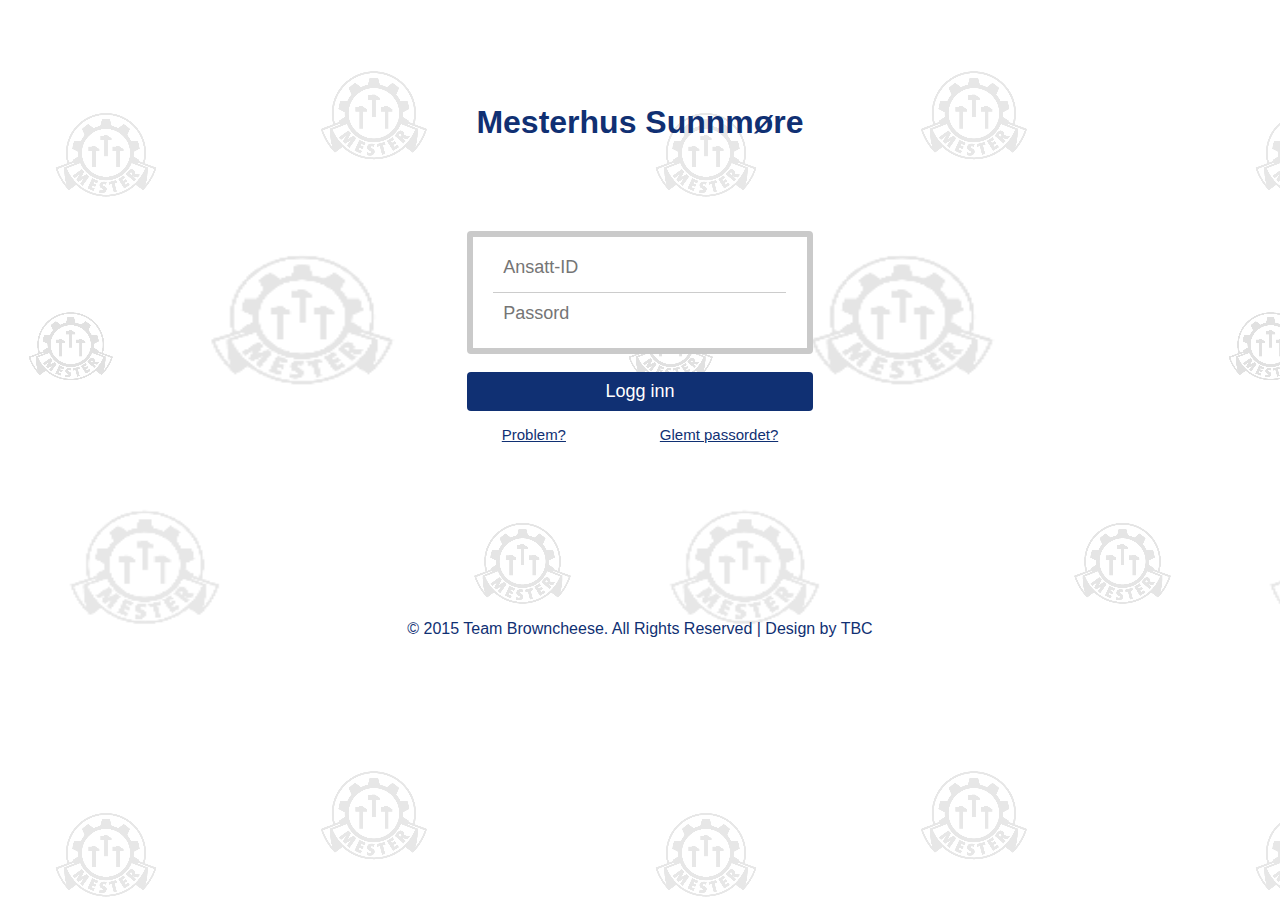
<file: CordovaApp/BlankCordovaApp1/bld/Ripple/iOS/Debug/index.html>
﻿<!DOCTYPE html>
<html>
<head>
    <meta charset="utf-8" />

    
    <meta http-equiv="Content-Security-Policy" content="default-src 'self' data: gap: https://ssl.gstatic.com 'unsafe-eval'; style-src 'self' 'unsafe-inline'; media-src *">
    
    <title>Timeregister Tømrerservice</title>
    
    <link href="css/index.css" rel="stylesheet" type="text/css" media="all" />
    
    <meta name="viewport" content="width=device-width, initial-scale=1, maximum-scale=1">
    <meta name="keywords" content="Logical Login Form Responsive, Login form web template, Sign up Web Templates, Flat Web Templates, Login signup Responsive web template, Smartphone Compatible web template, free webdesigns for Nokia, Samsung, LG, SonyErricsson, Motorola web design" />
    <!--
    <link href='//fonts.googleapis.com/css?family=Droid+Sans:400,700' rel='stylesheet' type='text/css'>
     -->

   
</head>
<body>
    <div class="head">
        <div class="head-text">
            <h1>Mesterhus Sunnmøre</h1>
        </div>
        <div class="login">
            <div class="login-form">
                <form>
                    <input type="text" class="Login" placeholder="Ansatt-ID" required="" />
                    <input type="password" class="password" placeholder="Passord" required="" />
                </form>
            </div>
            <input type="submit" value="Logg inn" />
            <ul>
                <li><a href="#">Problem?</a></li>
                <li><a href="#">Glemt passordet?</a></li>
                <div class="clear"></div>
            </ul>
        </div>
    </div>
    <div class="footer">
        <p>© 2015 Team Browncheese. All Rights Reserved | Design by TBC </p>
    </div>



    <script src="cordova.js"></script>
    <script src="scripts/platformOverrides.js"></script>

    <script src="scripts/index.js"></script>
</body>
</html>
</file>
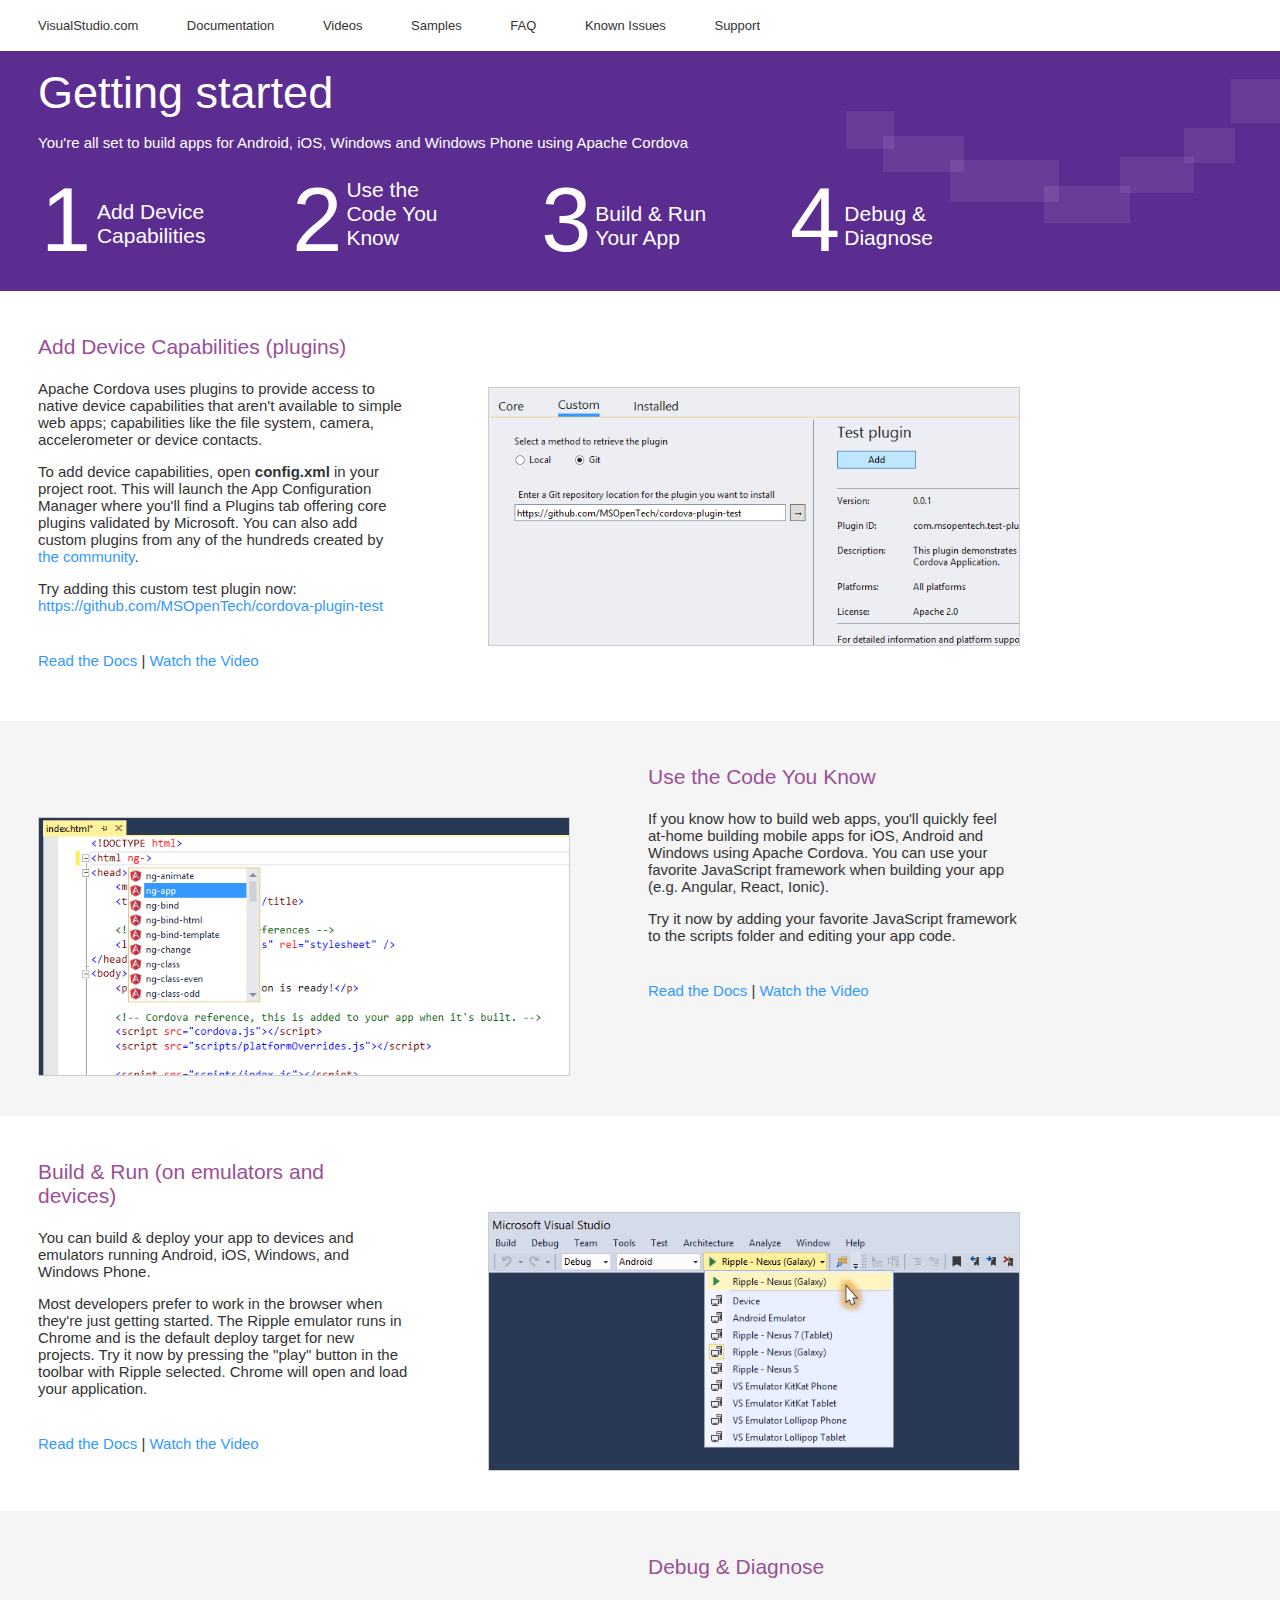
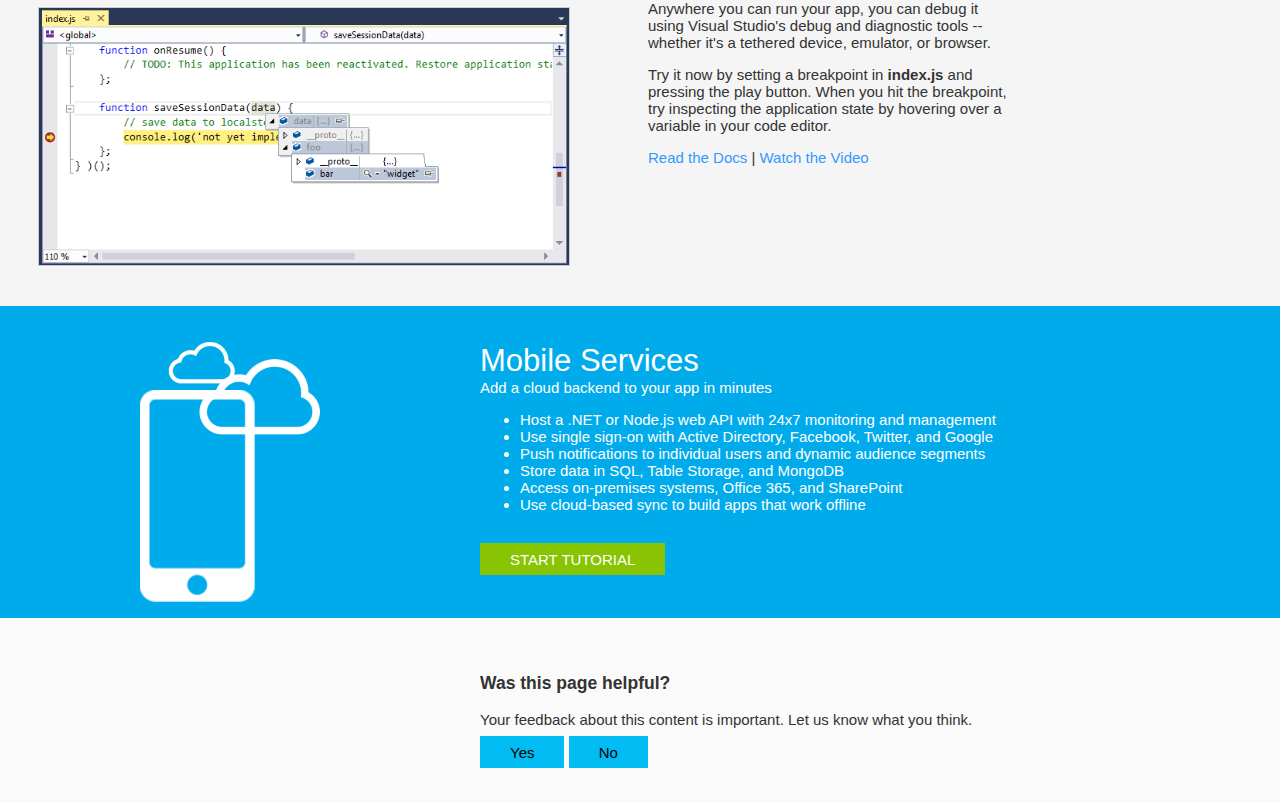
<file: CordovaApp/BlankCordovaApp1/Project_Readme.html>
<!DOCTYPE html>
<html>
<head>
	<title>Getting started with Visual Studio Tools for Apache Cordova</title>
	<style type="text/css">
		.startpage 			{ margin: 0; font: 15px 'Segoe UI', tahoma, arial, helvetica, sans-serif; text-align: left; min-width: 980px; color: #333; }

		a:link				{ text-decoration: none; color: #3399ff; }
		a:visited			{ text-decoration: none; }


		.nav 				{ font-size: 13px; display: block; margin: 0; padding: 18px 38px}
		.nav a				{ display: inline-block; text-align: left; padding-left: 45px; }
		.nav a:first-child	{ padding-left: 0px; }
		.nav a:link			{ text-decoration: none; color: #333; }
		.nav a:hover		{ color: #9b4f96; }


		.hero 				{ background-color: #5C2D91; color: #FFFFFF; padding: 16px 38px 16px; 
							  background-repeat: no-repeat;
							  background-image: url([data-uri]) }
		.hero > h1			{ font-size: 45px; font-weight: normal; margin: 0; padding: 0; }
		.hero > h2			{ font-size: 15px; font-weight: normal; margin: 15px 0; padding: 0; }

		.hero table			{ width: 1000px; margin: 10px 0 0 0; }
		.hero tr 			{ vertical-align: top; }

		.step a				{ color: white; font-size: 21px; }
		.step .snum			{ font-size: 90px; display: inline-block; }
		.step .jumplink		{ display: inline-block; width: 125px; vertical-align: super; }


		.pagewrap			{ margin: 0 auto 0 0; padding: 44px 38px 37px 38px; clear: both; overflow-x: hidden; }		
		.pagewrap.altbg		{ background-color: #F5F5F5; }

		.restricted			{ width: 980px; }

		.stepcontent		{ margin: 0; width: 370px; float: left; }
		.stepcontent > h2	{ font-size: 21px; font-weight: normal; margin: 0 0 21px 0; padding: 0; color: #9b4f96; }

		.stepcontent .moreinfo 	{ margin-top: 38px; }

		.stepimage 			{ width: 530px; float: right; }
		.stepimage img 		{ width: 530px; height: 257px; margin-top: 52px; border: 1px solid #ccc; }
		
		.altbg .stepcontent { float: right; }
		.altbg .stepimage   { float: left; }


		.sidekick			{ padding: 37px 33px 43px 480px; margin: 0; background-color: #00ABEC; color: #FFFFFF;
							  background-position: 140px 36px; 
							  background-repeat: no-repeat;
							  background-image: url([data-uri]) }
		.sidekick > h2		{ font-size: 31px; font-weight: normal; margin: 0; padding: 0; }
		.cpsloal > h3		{ font-size: 21px; font-weight: normal; margin: 48px 0 0 0; padding: 0; }
		.cpsloal p.alatsea	{ margin: 0; }
		
		.sidekick p 		{ margin-top: 0px; }
		.sidekick a 		{ padding: 0.5em 2em; background-color: #89c402; color: white; margin-top: 15px;  margin-right: 7px; text-transform: uppercase; display: inline-block; }
		.sidekick a:hover	{ background-color: #6A9800; }

		.feedbackhero 			{ padding: 37px 33px 43px 480px; background-color: #FAFAFA; }
		.feedbackhero a 		{ padding: 0.5em 2em; background-color: #00bcf2; color: black; margin-top: 2em; }
		.feedbackhero a:hover	{ background-color: black; color: white; }

	</style>
</head>
<body class="startpage">
	<div class="nav">
			<a target="_blank" href="http://go.microsoft.com/fwlink/?LinkID=533110">VisualStudio.com</a>
			<a target="_blank" href="http://go.microsoft.com/fwlink/?LinkID=533111">Documentation</a>
			<a target="_blank" href="http://go.microsoft.com/fwlink/?LinkID=533112">Videos</a>
			<a target="_blank" href="http://go.microsoft.com/fwlink/?LinkID=533113">Samples</a>
			<a target="_blank" href="http://go.microsoft.com/fwlink/?LinkID=533114">FAQ</a>
			<a target="_blank" href="http://go.microsoft.com/fwlink/?LinkID=533115">Known Issues</a>
			<a target="_blank" href="http://go.microsoft.com/fwlink/?LinkID=533116">Support</a>
	</div>
	<div class="hero">
		<h1>Getting started</h1>
		<h2>You're all set to build apps for Android, iOS, Windows and Windows Phone using Apache Cordova</h2>
		<table>
			<tr>
				<td class="step">
					<a href="#add_device_capabilities">
						<span class="snum">1 </span>
						<span class="jumplink">Add Device Capabilities</span>
					</a>
				</td>
				<td class="step">
					<span class="shadow"></span>
					<span class="snum">2 </span>
					<span class="jumplink"><a href="#edit_code">Use the Code You Know</a></span>
				</td>
				<td class="step">
					<span class="shadow"></span>
					<span class="snum">3 </span>
					<span class="jumplink"><a href="#build_and_run">Build &amp; Run Your App</a></span>
				</td>
				<td class="step">
					<span class="shadow"></span>
					<span class="snum">4 </span>
					<span class="jumplink"><a href="#debug_and_diagnose">Debug &amp; Diagnose</a></span>
				</td>
			</tr>
		</table>
	</div>


	<div class="pagewrap">
		<div class="restricted">
			<div class="stepcontent">
				<h2 id="add_device_capabilities">Add Device Capabilities (plugins)</h2>
				<p>Apache Cordova uses plugins to provide access to native device capabilities that aren't available to simple web apps; capabilities like the file system, camera, accelerometer or device contacts.</p>
				<p>To add device capabilities, open <strong>config.xml</strong> in your project root. This will launch the App Configuration Manager where you'll find a Plugins tab offering core plugins validated by Microsoft.  You can also add custom plugins from any of the hundreds created by <a target="_blank" href="http://go.microsoft.com/fwlink/?LinkID=533117">the community</a>. </p>

				<p>Try adding this custom test plugin now: <a target="_blank" href="http://go.microsoft.com/fwlink/?LinkID=533118">https://github.com/MSOpenTech/cordova-plugin-test</a></p>


				<p class="moreinfo"><a target="_blank" href="http://go.microsoft.com/fwlink/?LinkID=533119">Read the Docs</a> | <a target="_blank" href="http://go.microsoft.com/fwlink/?LinkID=533120">Watch the Video</a></p>
			</div>
			<div class="stepimage">
				<img width='685' height='332' title='' alt='' src='[data-uri]'>
			</div>
		</div>	
	</div>

	<div class="pagewrap altbg">
		<div class="restricted">
			<div class="stepcontent">
				<h2 id="edit_code">Use the Code You Know</h2>
				<p>If you know how to build web apps, you'll quickly feel at-home building mobile apps for iOS, Android and Windows using Apache Cordova. You can use your favorite JavaScript framework when building your app (e.g. Angular, React, Ionic).</p>
				<p>Try it now by adding your favorite JavaScript framework to the scripts folder and editing your app code.</p>
				<p class="moreinfo"><a target="_blank" href="http://go.microsoft.com/fwlink/?LinkID=533121">Read the Docs</a> | <a target="_blank" href="http://go.microsoft.com/fwlink/?LinkID=533122">Watch the Video</a></p>
			</div>
			<div class="stepimage">
				<img width='685' height='332' title='' alt='' src='[data-uri]'>
			</div>
		</div>
	</div>

	<div class="pagewrap">
		<div class="restricted">
			<div class="stepcontent">
				<h2 id="build_and_run">Build &amp; Run (on emulators and devices)</h2>
				<p>You can build &amp; deploy your app to devices and emulators running Android, iOS, Windows, and Windows Phone.</p>
				<p>Most developers prefer to work in the browser when they're just getting started. The Ripple emulator runs in Chrome and is the default deploy target for new projects. Try it now by pressing the "play" button in the toolbar with Ripple selected. Chrome will open and load your application.</p>
				
				<p class="moreinfo"><a target="_blank" href="http://go.microsoft.com/fwlink/?LinkID=533123">Read the Docs</a> | <a target="_blank" href="http://go.microsoft.com/fwlink/?LinkID=533124">Watch the Video</a></p>
			</div>
			<div class="stepimage">
				<img width='685' height='332' title='' alt='' src='[data-uri]'>
			</div>
		</div>
	</div>

	<div class="pagewrap altbg">
		<div class="restricted">
			<div class="stepcontent">
				<h2 id="debug_and_diagnose">Debug &amp; Diagnose</h2>
				<p>Anywhere you can run your app, you can debug it using Visual Studio's debug and diagnostic tools -- whether it's a tethered device, emulator, or browser.</p>
				<p>Try it now by setting a breakpoint in <strong>index.js</strong> and pressing the play button.  When you hit the breakpoint, try inspecting the application state by hovering over a variable in your code editor.</p>
				<p><a target="_blank" href="http://go.microsoft.com/fwlink/?LinkID=533125">Read the Docs</a> | <a target="_blank" href="http://go.microsoft.com/fwlink/?LinkID=533126">Watch the Video</a></p>
			</div>
			<div class="stepimage">
				<img width='685' height='332' title='' alt='' src='[data-uri]'>
			</div>
		</div>
	</div>

	<div class="sidekick cpsloal">
		<h2>Mobile Services</h2>
		<p>Add a cloud backend to your app in minutes</p>
		<ul>
			<li>Host a .NET or Node.js web API with 24x7 monitoring and management</li>
			<li>Use single sign-on with Active Directory, Facebook, Twitter, and Google</li>
			<li>Push notifications to individual users and dynamic audience segments</li>
			<li>Store data in SQL, Table Storage, and MongoDB</li>
			<li>Access on-premises systems, Office 365, and SharePoint</li>
			<li>Use cloud-based sync to build apps that work offline</li>
		</ul>
		<a target="_blank" href="http://go.microsoft.com/fwlink/?LinkID=533127">Start Tutorial</a>
	</div>


	<div class="feedbackhero">
		<h3>Was this page helpful?</h3>
		<p class="alatsea">Your feedback about this content is important. Let us know what you think.</p>
		<a target="_blank" href="http://go.microsoft.com/fwlink/?LinkID=533128">Yes</a>
		<a target="_blank" href="http://go.microsoft.com/fwlink/?LinkID=533129">No</a>
	</div>


</body>
</html>
</file>
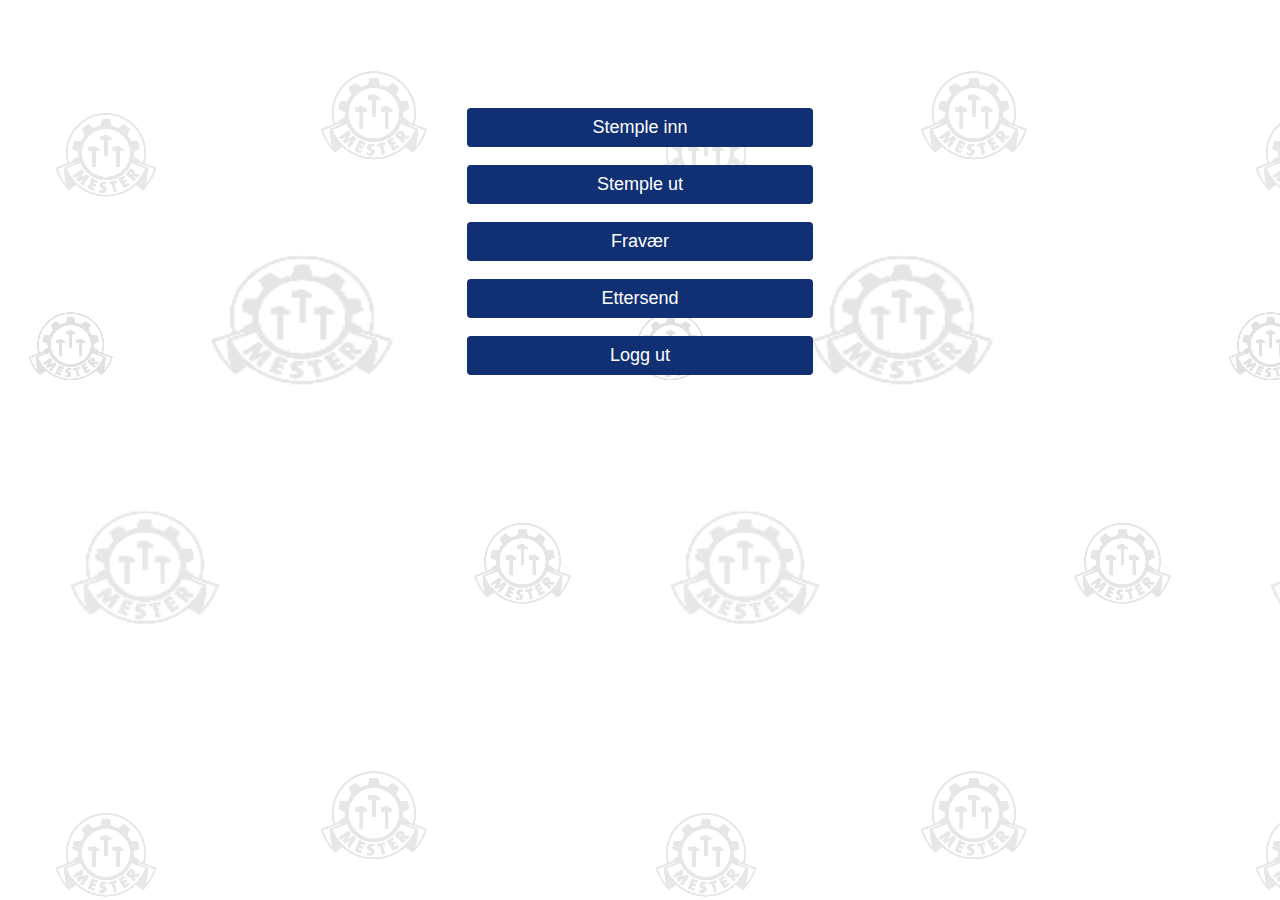
<file: CordovaApp/BlankCordovaApp1/bld/Ripple/iOS/Debug/hovedmeny.html>
﻿<!DOCTYPE html>

<html>
<head>
    <meta charset="utf-8" />
    <link href="css/index.css" rel="stylesheet" type="text/css" media="all" />

    <meta name="viewport" content="width=device-width, initial-scale=1, maximum-scale=1">
    <meta name="keywords" content="Logical Login Form Responsive, Login form web template, Sign up Web Templates, Flat Web Templates, Login signup Responsive web template, Smartphone Compatible web template, free webdesigns for Nokia, Samsung, LG, SonyErricsson, Motorola web design" />

    <title>Hovedmeny</title>
</head>

<body>
    

    <div class="login">
       
        <input type="submit" value="Stemple inn" />
        <input type="submit" value="Stemple ut" />
        <input type="submit" value="Fravær" />
        <input type="submit" value="Ettersend" />
        <input type="submit" value="Logg ut" />
       
    </div>
    


</body>
</html>
</file>
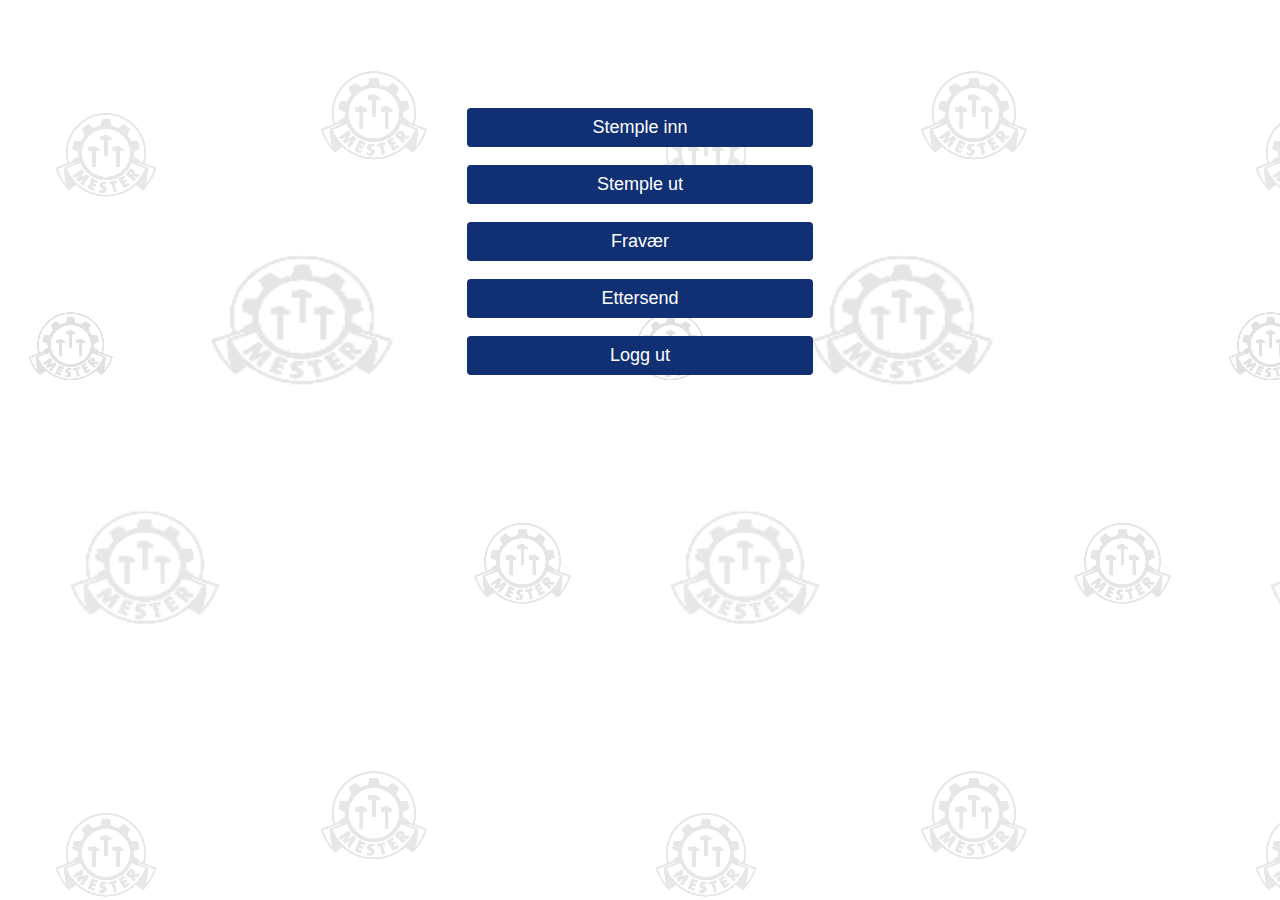
<file: CordovaApp/BlankCordovaApp1/bld/Windows-x64/Debug/www/hovedmeny.html>
﻿<!DOCTYPE html>

<html>
<head>
    <meta charset="utf-8" />
    <link href="css/index.css" rel="stylesheet" type="text/css" media="all" />

    <meta name="viewport" content="width=device-width, initial-scale=1, maximum-scale=1">
    <meta name="keywords" content="Logical Login Form Responsive, Login form web template, Sign up Web Templates, Flat Web Templates, Login signup Responsive web template, Smartphone Compatible web template, free webdesigns for Nokia, Samsung, LG, SonyErricsson, Motorola web design" />

    <title>Hovedmeny</title>
</head>

<body>
    

    <div class="login">
       
        <input type="submit" value="Stemple inn" />
        <input type="submit" value="Stemple ut" />
        <input type="submit" value="Fravær" />
        <input type="submit" value="Ettersend" />
        <input type="submit" value="Logg ut" />
       
    </div>
    


    <script src="cordova.js"></script>
    <script src="scripts/platformOverrides.js"></script>

    <script src="scripts/index.js"></script>

</body>
</html>
</file>
<file: CordovaApp/BlankCordovaApp1/bld/Ripple/iOS/Debug/css/index.css>
﻿
html,body,div,span,applet,object,iframe,h1,h2,h3,h4,h5,h6,p,blockquote,pre,a,abbr,acronym,address,big,cite,code,del,dfn,em,img,ins,kbd,q,s,samp,small,strike,strong,sub,sup,tt,var,b,u,i,dl,dt,dd,ol,nav ul,nav li,fieldset,form,label,legend,table,caption,tbody,tfoot,thead,tr,th,td,article,aside,canvas,details,embed,figure,figcaption,footer,header,hgroup,menu,nav,output,ruby,section,summary,time,mark,audio,video{margin:0;padding:0;border:0;font-size:100%;font:inherit;vertical-align:baseline;}
article, aside, details, figcaption, figure,footer, header, hgroup, menu, nav, section {display: block;}
ol,ul{list-style:none;margin:0;padding:0;}
blockquote,q{quotes:none;}
blockquote:before,blockquote:after,q:before,q:after{content:'';content:none;}
table{border-collapse:collapse;border-spacing:0;}

a{text-decoration:none;}
.txt-rt{text-align:right;}/* text align right */
.txt-lt{text-align:left;}/* text align left */
.txt-center{text-align:center;}/* text align center */
.float-rt{float:right;}/* float right */
.float-lt{float:left;}/* float left */
.clear{clear:both;}/* clear float */
.pos-relative{position:relative;}/* Position Relative */
.pos-absolute{position:absolute;}/* Position Absolute */
.vertical-base{	vertical-align:baseline;}/* vertical align baseline */
.vertical-top{	vertical-align:top;}/* vertical align top */
.underline{	padding-bottom:5px;	border-bottom: 1px solid #eee; margin:0 0 20px 0;}/* Add 5px bottom padding and a underline */
nav.vertical ul li{	display:block;}/* vertical menu */
nav.horizontal ul li{	display: inline-block;}/* horizontal menu */
img{max-width:100%;}


body {background: url(../images/banner-3.png);
      font-family: 'Droid Sans', sans-serif;
      font-size: 100%;
}

.head {
    padding: 8em 0px 3em 0px;
}
.head-text h1{
	font-size: 32px;
	font-weight: 600;
	color: rgb(16, 48, 115);
	text-align: center;
	margin: 0;
}
.login {
    width: 22%;
    margin: 7% auto 0;
}
.login-form {
    background: #fff;
    padding: 10px 20px 10px 20px;
    border: 6px solid rgb(202, 202, 202);
    border-radius: 4px;
	-webkit-border-radius: 4px;
	-moz-border-radius: 4px;
	
}
.login input[type="text"], .login input[type="password"] {
    outline: none;
    font-size: 18px;
    color: #000;
    padding: 10px 10px 14px 10px;
    margin: 0;
    width: 93.9%;
    border: none;
    -webkit-appearance: none;

}
.login input[type="text"] {
	border-bottom: 1px solid #ccc;
}
.login input[type="submit"] {
    font-size: 18px;
    color: #fff;
    background: rgb(16, 48, 115);
    border: none;
    outline: none;
    cursor: pointer;
    width: 100%;
    border-radius: 4px;
	-webkit-border-radius: 4px;
	-moz-border-radius: 4px;
	
    padding: 9px 0px;
    margin-top: 18px;
}
.login input[type="submit"]:hover{
	background: rgb(221, 4, 43);
	transition: 0.5s all ease;
	-webkit-transition: 0.5s all ease;
	-moz-transition: 0.5s all ease;
	-o-transition: 0.5s all ease;
	
}
.login ul {
    padding: 0;
    margin: 15px auto 0;
    width: 80%;
}
.login ul li{
	list-style:none;
	display:inline-block;
}
.login ul li:nth-child(1){
	float:left;
}
.login ul li:nth-child(2){
	float:right;
}
.login ul li a{
	color:rgb(16, 48, 115);
	font-size:15px;
	text-decoration:underline;
}
.login ul li a:hover{
	text-decoration:none;
	color:rgb(221, 4, 43);
}
.footer {
    margin-top: 11%;
    text-align: center;
}
.footer p{
	font-size:16px;
	color:rgb(16, 48, 115);
}
.footer p a{
	color:rgb(16, 48, 115);
}
.footer p a:hover{
	color:rgb(93, 51, 0);
}


@media(max-width:1440px){
.login {
    width: 24%;
}
.login input[type="text"], .login input[type="password"] {
    width: 93%;
}
}
@media(max-width:1366px){
.footer {
    margin-top: 8%;
}
.head {
    padding: 6em 0px 3em 0px;
}
.login input[type="text"], .login input[type="password"] {
    width: 92.8%;
}
}
@media(max-width:1280px){
.login {
    width: 27%;
}
.head {
    padding: 6.5em 0px 3em 0px;
}
.footer {
    margin-top: 10%;
}
}
@media(max-width:1024px){
.head-text h1 {
    font-size: 29px;
}
.login {
	width: 31%;
    margin: 12% auto 0;
}
.footer {
    margin-top: 17%;
}
.login input[type="text"], .login input[type="password"] {
    width: 92.7%;
}
}
@media(max-width:768px){
.head-text h1 {
    font-size: 27px;
}
.login {
    width: 39%;
}
.head {
    padding: 8.5em 0px 3em 0px;
}
.footer {
    margin-top: 26%;
}
.login input[type="text"], .login input[type="password"] {
    font-size: 16px;
    width: 92.2%;
}
}
@media(max-width:640px){
.head-text h1 {
    font-size: 25px;
}
.login-form {
    border: 5px solid rgb(202, 202, 202);
}
.login {
    width: 46%;
}
.login input[type="text"], .login input[type="password"] {
    width: 92%;
}
.footer p {
    font-size: 15px;
}
.footer {
    margin-top: 18%;
}
}
@media(max-width:480px){
.footer {
    margin-top: 41%;
}
.footer p {
    font-size: 14px;
}
.login {
    width: 58%;
}
.login input[type="submit"] {
    font-size: 16px;
    margin-top: 15px;
}
.login ul li a {
    font-size: 14px;
}
.login ul {
    width: 88%;
}
.login input[type="text"], .login input[type="password"] {
    font-size: 15px;
}
.login-form {
    padding: 10px 13px 10px 13px;
}
.head-text h1 {
    font-size: 22px;
}
}
@media(max-width:320px){
.head-text h1 {
    font-size: 18px;
}
.login input[type="text"], .login input[type="password"] {
    font-size: 14px;
    padding: 10px 10px 10px 10px;
}
.login {
    width: 78%;
}
.login input[type="submit"] {
    font-size: 14px;
    margin-top: 13px;
    padding: 7px 0px;
}
.login ul li a {
    font-size: 13px;
}
.footer p {
    line-height: 1.6em;
}
.footer {
    margin-top: 12%;
}
.head {
    padding: 4.5em 0px 3em 0px;
}
}
</file>
<file: CordovaApp/BlankCordovaApp1/bld/Windows-x64/Debug/www/css/index.css>
﻿
html,body,div,span,applet,object,iframe,h1,h2,h3,h4,h5,h6,p,blockquote,pre,a,abbr,acronym,address,big,cite,code,del,dfn,em,img,ins,kbd,q,s,samp,small,strike,strong,sub,sup,tt,var,b,u,i,dl,dt,dd,ol,nav ul,nav li,fieldset,form,label,legend,table,caption,tbody,tfoot,thead,tr,th,td,article,aside,canvas,details,embed,figure,figcaption,footer,header,hgroup,menu,nav,output,ruby,section,summary,time,mark,audio,video{margin:0;padding:0;border:0;font-size:100%;font:inherit;vertical-align:baseline;}
article, aside, details, figcaption, figure,footer, header, hgroup, menu, nav, section {display: block;}
ol,ul{list-style:none;margin:0;padding:0;}
blockquote,q{quotes:none;}
blockquote:before,blockquote:after,q:before,q:after{content:'';content:none;}
table{border-collapse:collapse;border-spacing:0;}

a{text-decoration:none;}
.txt-rt{text-align:right;}/* text align right */
.txt-lt{text-align:left;}/* text align left */
.txt-center{text-align:center;}/* text align center */
.float-rt{float:right;}/* float right */
.float-lt{float:left;}/* float left */
.clear{clear:both;}/* clear float */
.pos-relative{position:relative;}/* Position Relative */
.pos-absolute{position:absolute;}/* Position Absolute */
.vertical-base{	vertical-align:baseline;}/* vertical align baseline */
.vertical-top{	vertical-align:top;}/* vertical align top */
.underline{	padding-bottom:5px;	border-bottom: 1px solid #eee; margin:0 0 20px 0;}/* Add 5px bottom padding and a underline */
nav.vertical ul li{	display:block;}/* vertical menu */
nav.horizontal ul li{	display: inline-block;}/* horizontal menu */
img{max-width:100%;}


body {background: url(../images/banner-3.png);
      font-family: 'Droid Sans', sans-serif;
      font-size: 100%;
}

.head {
    padding: 8em 0px 3em 0px;
}
.head-text h1{
	font-size: 32px;
	font-weight: 600;
	color: rgb(16, 48, 115);
	text-align: center;
	margin: 0;
}
.login {
    width: 22%;
    margin: 7% auto 0;
}
.login-form {
    background: #fff;
    padding: 10px 20px 10px 20px;
    border: 6px solid rgb(202, 202, 202);
    border-radius: 4px;
	-webkit-border-radius: 4px;
	-moz-border-radius: 4px;
	
}
.login input[type="text"], .login input[type="password"] {
    outline: none;
    font-size: 18px;
    color: #000;
    padding: 10px 10px 14px 10px;
    margin: 0;
    width: 93.9%;
    border: none;
    -webkit-appearance: none;

}
.login input[type="text"] {
	border-bottom: 1px solid #ccc;
}
.login input[type="submit"] {
    font-size: 18px;
    color: #fff;
    background: rgb(16, 48, 115);
    border: none;
    outline: none;
    cursor: pointer;
    width: 100%;
    border-radius: 4px;
	-webkit-border-radius: 4px;
	-moz-border-radius: 4px;
	
    padding: 9px 0px;
    margin-top: 18px;
}
.login input[type="submit"]:hover{
	background: rgb(221, 4, 43);
	transition: 0.5s all ease;
	-webkit-transition: 0.5s all ease;
	-moz-transition: 0.5s all ease;
	-o-transition: 0.5s all ease;
	
}
.login ul {
    padding: 0;
    margin: 15px auto 0;
    width: 80%;
}
.login ul li{
	list-style:none;
	display:inline-block;
}
.login ul li:nth-child(1){
	float:left;
}
.login ul li:nth-child(2){
	float:right;
}
.login ul li a{
	color:rgb(16, 48, 115);
	font-size:15px;
	text-decoration:underline;
}
.login ul li a:hover{
	text-decoration:none;
	color:rgb(221, 4, 43);
}
.footer {
    margin-top: 11%;
    text-align: center;
}
.footer p{
	font-size:16px;
	color:rgb(16, 48, 115);
}
.footer p a{
	color:rgb(16, 48, 115);
}
.footer p a:hover{
	color:rgb(93, 51, 0);
}


@media(max-width:1440px){
.login {
    width: 24%;
}
.login input[type="text"], .login input[type="password"] {
    width: 93%;
}
}
@media(max-width:1366px){
.footer {
    margin-top: 8%;
}
.head {
    padding: 6em 0px 3em 0px;
}
.login input[type="text"], .login input[type="password"] {
    width: 92.8%;
}
}
@media(max-width:1280px){
.login {
    width: 27%;
}
.head {
    padding: 6.5em 0px 3em 0px;
}
.footer {
    margin-top: 10%;
}
}
@media(max-width:1024px){
.head-text h1 {
    font-size: 29px;
}
.login {
	width: 31%;
    margin: 12% auto 0;
}
.footer {
    margin-top: 17%;
}
.login input[type="text"], .login input[type="password"] {
    width: 92.7%;
}
}
@media(max-width:768px){
.head-text h1 {
    font-size: 27px;
}
.login {
    width: 39%;
}
.head {
    padding: 8.5em 0px 3em 0px;
}
.footer {
    margin-top: 26%;
}
.login input[type="text"], .login input[type="password"] {
    font-size: 16px;
    width: 92.2%;
}
}
@media(max-width:640px){
.head-text h1 {
    font-size: 25px;
}
.login-form {
    border: 5px solid rgb(202, 202, 202);
}
.login {
    width: 46%;
}
.login input[type="text"], .login input[type="password"] {
    width: 92%;
}
.footer p {
    font-size: 15px;
}
.footer {
    margin-top: 18%;
}
}
@media(max-width:480px){
.footer {
    margin-top: 41%;
}
.footer p {
    font-size: 14px;
}
.login {
    width: 58%;
}
.login input[type="submit"] {
    font-size: 16px;
    margin-top: 15px;
}
.login ul li a {
    font-size: 14px;
}
.login ul {
    width: 88%;
}
.login input[type="text"], .login input[type="password"] {
    font-size: 15px;
}
.login-form {
    padding: 10px 13px 10px 13px;
}
.head-text h1 {
    font-size: 22px;
}
}
@media(max-width:320px){
.head-text h1 {
    font-size: 18px;
}
.login input[type="text"], .login input[type="password"] {
    font-size: 14px;
    padding: 10px 10px 10px 10px;
}
.login {
    width: 78%;
}
.login input[type="submit"] {
    font-size: 14px;
    margin-top: 13px;
    padding: 7px 0px;
}
.login ul li a {
    font-size: 13px;
}
.footer p {
    line-height: 1.6em;
}
.footer {
    margin-top: 12%;
}
.head {
    padding: 4.5em 0px 3em 0px;
}
}
</file>
